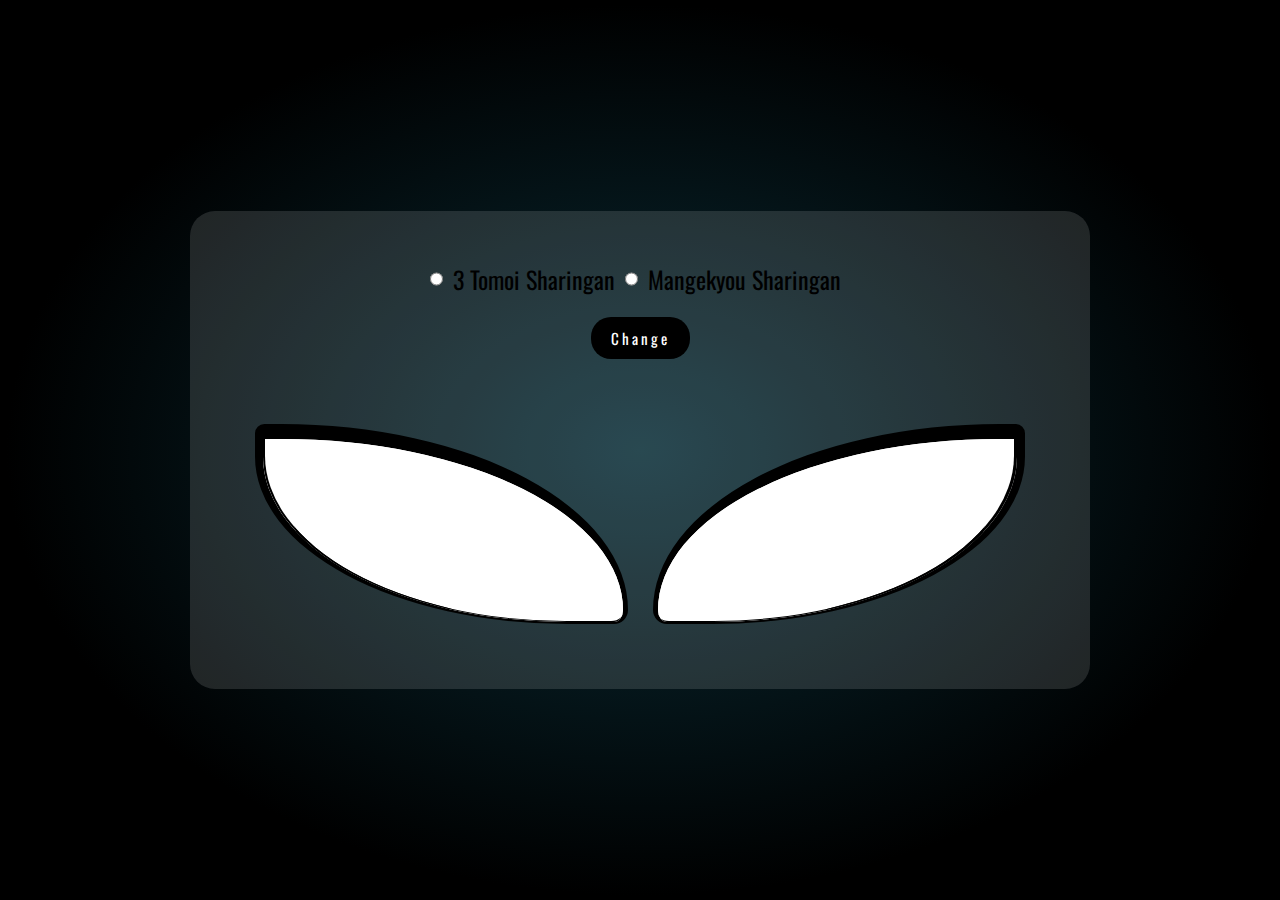
<file: index.html>
<!DOCTYPE html>
<html lang="en">
<head>
  <meta charset="UTF-8">
  <meta name="viewport" content="width=device-width, initial-scale=1.0">
  <title>sharingan</title>
  <link rel="stylesheet" href="./assets/css/index.css">
  <link rel="preconnect" href="https://fonts.googleapis.com">
  <link rel="preconnect" href="https://fonts.gstatic.com" crossorigin>
  <link href="https://fonts.googleapis.com/css2?family=Oswald&display=swap" rel="stylesheet">
</head>
<body>
  <div class="wrapper">
    <div class="container">
      <div class="header">
        <div class="radio">
          <input type="radio" name="level" value="1" id="3_tomoi"></input>
          <label for="3_tomoi">3 Tomoi Sharingan</label>
          <input type="radio" name="level" value="2" id="ms"></input>
          <label for="ms">Mangekyou Sharingan</label>
        </div>
        <button onclick='change()' id="btn">Change</button>
      </div>
      <div class="content">
        <div class="eye_left">
          <div class="normal"></div>
          <div class="ms">
            <div class="ms_sharingan__inside">
              <div class="blade1"></div>
              <div class="blade2"></div>
              <div class="blade3"></div>
              <div class="ms_pupil"></div>
            </div>
            <div class="ms_sharingan__inside2">
              <span class="shape1"></span>
              <span class="shape2"></span>
              <span class="shape3"></span>
            </div>
          </div>
          <div class="sharingan">
            <div class="sharingan__inside">
              <div class="tomoi1">
                <div class="triangle1"></div>
              </div>
              <div class="tomoi2">
                <div class="triangle2"></div>
              </div>
              <div class="tomoi3">
                <div class="triangle3"></div>
              </div> 
              <div class="pupil"></div>
            </div>
          </div>
        </div>
        <div class="eye_right">
          <div class="normal"></div>
          <div class="ms">
            <div class="ms_sharingan__inside">
              <div class="blade1"></div>
              <div class="blade2"></div>
              <div class="blade3"></div>
              <div class="ms_pupil"></div>
            </div>
            <div class="ms_sharingan__inside2">
              <span class="shape1"></span>
              <span class="shape2"></span>
              <span class="shape3"></span>
            </div>
          </div>
          <div class="sharingan">
            <div class="sharingan__inside">
              <div class="tomoi tomoi1">
                <div class="triangle1"></div>
              </div>
              <div class="tomoi tomoi2">
                <div class="triangle2"></div>
              </div>
              <div class="tomoi tomoi3">
                <div class="triangle3"></div>
              </div> 
              <div class="pupil"></div>
            </div>
          </div>
        </div>
      </div>
    </div>
  </div>
  <script src="./assets/java script/index.js"></script>
</body>
</html>
</file>
<file: assets/css/index.css>
*{
  margin: 0;
  padding: 0;
  box-sizing: border-box;
  font-size: 24px;
  font-family: Oswald;
  font-weight: 400;
  color: #000000;
}

.wrapper {
  max-width: 100vw;
  min-height: 100vh;
  background: #FFF;
  display: flex;
  justify-content: center;
  align-items: center;
  background: radial-gradient(ellipse at center,#0a2e38  0%, #000000 70%);
}

.container {
  max-width: 900px;
  width: 100%;
  border-radius: 25px;
  background-color: rgba(255,255,255,0.13);
  padding: 50px;
}

.header {
  display: flex;
  flex-direction: column;
  align-items: center;
}

.radio {
  display: flex;
  justify-content: center;
  margin-bottom: 20px;
}

label {
  padding: 0 10px 0 10px;
  cursor: pointer;
}

#btn {
  margin-bottom: 25px;
  padding:10px 20px;
  font-size:15px;
  background: #000000;
  color: #FFF;
  letter-spacing: 3px;
  border:none;
  border-radius:20px;
  cursor:pointer;
}

#btn:hover {
  background :#FFF;
  color:#000000;
}

.content {
  margin-top: 25px;
  width: 100%;
  padding: 15px;
  display: flex;
  gap: 25px
}

.eye_left {
  width: 50%;
  background-color: #FFF;
  height: 200px;
  border-bottom-right-radius: 15px;
  border-top-left-radius: 10px;
  border-bottom-left-radius: 90%;
  border-top-right-radius: 100%;
  border-top: 15px solid black;
  border-right: 5px solid black;
  border-left: 8px solid black;
  border-bottom: 2px solid black;
  overflow: hidden;
  position: relative;
}

.eye_left::before{
  position: absolute;
  top: -16px;
  left: -3px;
  content: '';
  z-index: 5;
  width: 100%;
  height: 100%;
  background-color: #FFF;
  border-bottom-right-radius: 15px;
  border-top-left-radius: 10px;
  border-bottom-left-radius: 90%;
  border-top-right-radius: 100%;
  border-top: 15px solid black;
  border-left: 5px solid black;
  border-bottom: 2px solid #000000;
  animation: blink 5s forwards;
}

.eye_right {
  width: 50%;
  background-color: #FFF;
  height: 200px;
  border-bottom-left-radius: 15px;
  border-top-right-radius: 10px;
  border-bottom-right-radius: 90%;
  border-top-left-radius: 100%;
  border-top: 15px solid black;
  border-left: 5px solid black;
  border-right: 8px solid black;
  border-bottom: 2px solid black;
  position: relative;
  overflow: hidden;
}

.eye_right::before{
  position: absolute;
  top: -16px;
  left: -3px;
  content: '';
  width: 100%;
  height: 100%;
  background-color: #FFF;
  z-index: 5;
  border-bottom-left-radius: 15px;
  border-top-right-radius: 10px;
  border-bottom-right-radius: 90%;
  border-top-left-radius: 100%;
  border-top: 15px solid black;
  border-right: 5px solid black;
  border-bottom: 2px solid black;
  animation: blink 5s forwards;
}

.normal {
  position: absolute;
  top: 35px;
  left: 115px;
  width: 120px;
  height: 120px;
  background-color: black;
  border-radius: 100%;
  border: 5px solid black;
  z-index: 1;
}

.sharingan {
  position: absolute;
  top: 35px;
  left: 115px;
  width: 120px;
  height: 120px;
  background-color: #9f1817;
  border-radius: 100%;
  border: 5px solid black;
  display: grid;
  place-items: center;
}

.sharingan_rotation {
  animation: tomoi_rotation 3s 1;
}

.sharingan__inside {
  width: 80px;
  height: 80px;
  border: 2px solid black;
  border-radius: 100%;
  position: relative;
}

.pupil {
  position: absolute;
  top: 50%;
  left: 50%;
  transform: translate(-50%, -50%);
  width: 30px;
  height: 30px;
  background-color: #000000;
  border-radius: 100%;
}

.tomoi1 {
  position: absolute;
  top: 4px;
  width: 18px;
  height: 18px;
  background-color: #000000;
  border-radius: 100%;
}

.triangle1{
  position: absolute;
  top: 0;
  left: -8px;
  width: 30px;
  height: 25px;
  background-color: black;
  clip-path: polygon(91% 0, 79% 16%, 70% 26%, 62% 44%, 60% 44%, 38% 44%, 45% 33%, 50% 22%, 61% 13%, 73% 6%);
  transform: rotate(270deg);
}

.tomoi2 {
  position: absolute;
  bottom: -7px;
  left: 22px;
  width: 18px;
  height: 18px;
  background-color: #000000;
  border-radius: 100%;
}

.triangle2{
  position: absolute;
  top: -1px;
  left: -3px;
  width: 30px;
  height: 25px;
  background-color: black;
  clip-path: polygon(91% 0, 79% 16%, 70% 26%, 62% 44%, 60% 44%, 38% 44%, 45% 33%, 50% 22%, 61% 13%, 73% 6%);
  transform: rotate(180deg);
}

.tomoi3 {
  position: absolute;
  top: 20px;
  right: -8px;
  width: 18px;
  height: 18px;
  background-color: #000000;
  border-radius: 100%;
}

.triangle3{
  position: absolute;
  top: -9px;
  left: -8px;
  width: 30px;
  height: 25px;
  background-color: black;
  clip-path: polygon(91% 0, 79% 16%, 70% 26%, 62% 44%, 60% 44%, 38% 44%, 45% 33%, 50% 22%, 61% 13%, 73% 6%);
  transform: rotate(45deg);
}

.ms {
  position: absolute;
  top: 35px;
  left: 115px;
  width: 120px;
  height: 120px;
  background-color: #9f1817;
  border-radius: 100%;
  border: 5px solid black;
  display: grid;
  place-items: center;
  overflow: hidden;
  transform: rotate(60deg);
}

.ms_rotation {
  animation: ms_rotation 3s 1;
}

.ms_sharingan__inside {
  position: absolute;
  width: 70px;
  height: 70px;
  border: 2px solid black;
  border-radius: 100%;
  z-index: 3;
  background-color: #9f1817;
}

.ms_sharingan__inside2{
  position: absolute;
  width: 70px;
  height: 70px;
}

.ms_pupil {
  position: absolute;
  top: 50%;
  left: 50%;
  transform: translate(-50%, -50%);
  width: 20px;
  height: 20px;
  background-color: #9f1817;
  z-index: 4;
  border-radius: 100%;
}

.blade1{
  position: relative;
  top: 3px;
  left: -30px;
  width: 62px;
  height: 28px;
  background-color: black;
  clip-path: polygon(100% 0%, 0% 50%, 100% 100%);
  transform: rotate(28deg);
  z-index: 2;
}

.blade2{
  position: relative;
  top: -25px;
  right: -30px;
  width: 62px;
  height: 28px;
  background-color: black;
  clip-path: polygon(100% 0%, 0% 50%, 100% 100%);
  transform: rotate(150deg);
  z-index: 2;
}

.blade3{
  position: relative;
  bottom: 4px;
  right: -3px;
  width: 62px;
  height: 28px;
  background-color: black;
  clip-path: polygon(100% 0%, 0% 50%, 100% 100%);
  transform: rotate(268deg);
  z-index: 2;
}

.shape1 {
  position: absolute;
  top: -10px;
  left: -15px;
  height: 44px;
  width: 85px;
  transform: rotate(19deg);
  border-radius: 89% 77% 0 68%;
  background-color: #000000;
}

.shape2 {
  position: absolute;
  top: 32px;
  right: 12px;
  height: 44px;
  width: 85px;
  transform: rotate(261deg);
  border-radius: 89% 77% 0 68%;
  background-color: #000000;
}

.shape3 {
  position: absolute;
  top: 20px;
  left: 17px;
  height: 44px;
  width: 85px;
  transform: rotate(143deg);
  border-radius: 89% 77% 0 68%;
  background-color: #000000;
}

@keyframes tomoi_rotation {
  to{transform: rotate(1800deg);}
}

@keyframes ms_rotation {
  to{transform: rotate(1860deg);}
}

@keyframes blink {
  100%{
    transform: translate(0px, -180px);
  }
}
</file>
